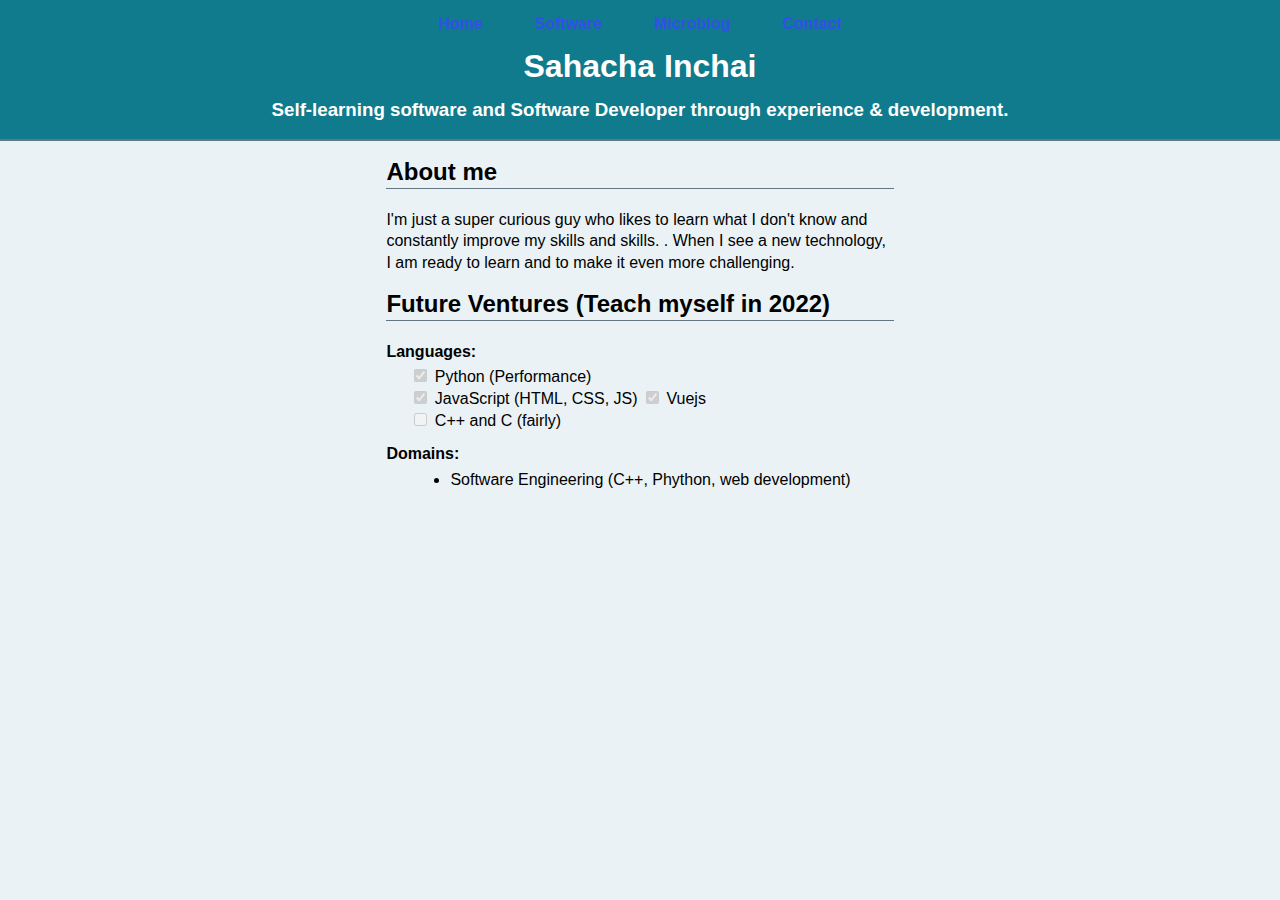
<file: index.html>
<!DOCTYPE html>
<html lang="en">
  <head>
    <meta
      name="generator"
      content="HTML Tidy for HTML5 for Linux version 5.6.0"
    />
    <meta charset="UTF-8" />
    <meta content="width=device-width, initial-scale=1.0" name="viewport" />
    <title>Sahacha Inchai</title>
    <link href="css/styles.css" rel="stylesheet" />
    <link href="images/favicon.png" rel="icon" />
  </head>
  <body>
    <header>
      <!-- Nav bar-->
      <div id="navbar">
        <a href="index.html" class="navbar-item">Home</a>
        <a href="software.html" class="navbar-item">Software</a>
        <a href="microblog.html" class="navbar-item">Microblog</a>
        <a href="contact.html" class="navbar-item">Contact</a>
      </div>
      <div id="info">
        <h1>Sahacha Inchai</h1>
        <h3>
          Self-learning software and Software Developer through experience &
           development.
        </h3>
      </div>
    </header>
    <main>
      <h2 class="subtitle">About me</h2>
      <p>
        I'm just a super curious guy who likes to learn what I don't know and constantly improve my skills and skills. 
        . When I see a new technology, I am ready to learn and to make it even more challenging. 

      </p>
     <!--<Y-->
      <h2 class="subtitle">Future Ventures (Teach myself in 2022)</h2>
      <dl>
        <dt>Languages:</dt>
        <dd>
          <input type="checkbox" checked disabled />
          <label>Python (Performance)</label><br />
          <input type="checkbox" checked disabled />
          <label>JavaScript (HTML, CSS, JS)</label>
          <input type="checkbox" checked disabled />
          <label>Vuejs </label><br />
          <input type="checkbox" disabled />
          <label>C++ and C (fairly)</label><br />
          
        </dd>
        <dt>Domains:</dt>
        <dd>
          <ul>
            <li>Software Engineering (C++, Phython, web development)</li>
          </ul>
        </dd>
      </dl>
    </main>
  </body>
</html>
</file>
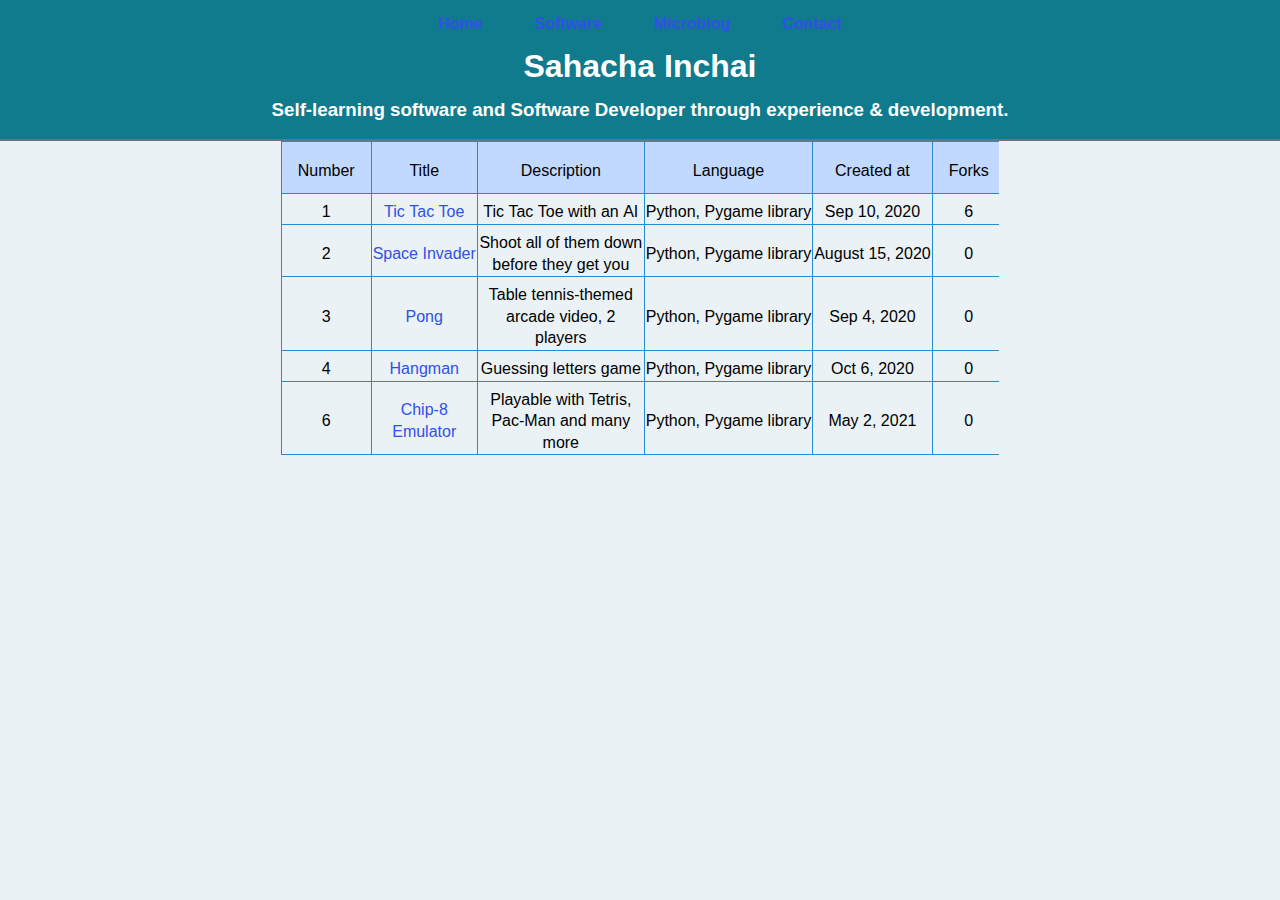
<file: software.html>
<!DOCTYPE html>
<html lang="en">
  <head>
    <meta
      name="generator"
      content="HTML Tidy for HTML5 for Linux version 5.6.0"
    />
    <meta charset="UTF-8" />
    <meta content="width=device-width, initial-scale=1.0" name="viewport" />
    <title>Jan Poonthong</title>
    <link href="css/styles.css" rel="stylesheet" />
    <link href="images/favicon.png" rel="icon" />
    <style>
      main {
        margin-left: auto;
        margin-right: auto;
        max-width: 85ex;
        display: block;
        padding-left: 1em;
        padding-right: 1em;
        /* max-width: 100%; */
      }
    </style>
  </head>
  <body>
    <header>
      <!-- Nav bar-->
      <div id="navbar">
        <a href="index.html" class="navbar-item">Home</a>
        <a href="software.html" class="navbar-item">Software</a>
        <a href="microblog.html" class="navbar-item">Microblog</a>
        <a href="contact.html" class="navbar-item">Contact</a>
      </div>
      <div id="info">
        <h1>Sahacha Inchai</h1>
        <h3>
          Self-learning software and Software Developer through experience &
           development.
        </h3>
      </div>
    </header>
    <main>
      <div class="table-responsive">
        <table class="table table-sm">
          <thead>
            <tr>
              <th scope="col">Number</th>
              <th scope="col">Title</th>
              <th scope="col">Description</th>
              <th scope="col">Language</th>
              <th scope="col">Created at</th>
              <th scope="col">Forks</th>
              <th scope="col">Open Issue</th>
              <th scope="col">Size</th>
            </tr>
          </thead>
          <tbody>
            <tr>
              <td class="headcol">1</td>
              <td>
                <a
                  href="https://github.com/JanPoonthong/tic_tac_toe"
                  target="_blank"
                  >Tic&nbsp;Tac&nbsp;Toe</a
                >
              </td>
              <td>
                &nbsp;Tic&nbsp;Tac&nbsp;Toe&nbsp;with&nbsp;an&nbsp;AI&nbsp;
              </td>
              <td>Python,&nbsp;Pygame&nbsp;library</td>
              <td>Sep&nbsp;10,&nbsp;2020</td>
              <td>6</td>
              <td>1</td>
              <td>56KB</td>
            </tr>
            <tr>
              <td class="headcol">2</td>
              <td>
                <a
                  href="https://github.com/JanPoonthong/space_invaders"
                  target="_blank"
                  >Space&nbsp;Invader</a
                >
              </td>
              <td>Shoot all of them down before they get you</td>
              <td>Python, Pygame library</td>
              <td>August&nbsp;15,&nbsp;2020</td>
              <td>0</td>
              <td>0</td>
              <td>11MB</td>
            </tr>
            <tr>
              <td class="headcol">3</td>
              <td>
                <a href="https://github.com/JanPoonthong/pong" target="_blank"
                  >Pong</a
                >
              </td>
              <td>Table tennis-themed arcade video, 2 players</td>
              <td>Python, Pygame library</td>
              <td>Sep 4, 2020</td>
              <td>0</td>
              <td>0</td>
              <td>16KB</td>
            </tr>
            <tr>
              <td class="headcol">4</td>
              <td>
                <a
                  href="https://github.com/JanPoonthong/hangman"
                  target="_blank"
                  >Hangman</a
                >
              </td>
              <td>Guessing letters game</td>
              <td>Python, Pygame library</td>
              <td>Oct 6, 2020</td>
              <td>0</td>
              <td>0</td>
              <td>53KB</td>
            </tr>
            <tr>
              <td class="headcol">6</td>
              <td>
                <a
                  href="https://github.com/JanPoonthong/chip8_emulator"
                  target="_blank"
                  >Chip-8 Emulator</a
                >
              </td>
              <td>Playable with Tetris, Pac-Man and many more</td>
              <td>Python, Pygame library</td>
              <td>May 2, 2021</td>
              <td>0</td>
              <td>0</td>
              <td>10KB</td>
            </tr>
          </tbody>
        </table>
      </div>
    </main>
  </body>
</html>
</file>
<file: css/styles.css>
/* Header */
header {
  background-color: rgb(16,123,140);
  padding-top: 1%;
  border-bottom: 2pt solid #647584;
}

/* Header, my info part name and tiny description */
#info {
  text-align: center;
  color: #FFFFFF;
}

/* Navbar */
#navbar {
  margin-left: auto;
  margin-right: auto;
  max-width: 60ex;
  text-align: center;
  font-weight: bold;
  display: flex;
  justify-content: space-evenly;
}

.navbar-item {
  text-decoration: none;
}

.navbar-item:hover {
  color: #438bff;
}

/* Body part, add background color, etc */
body {
  line-height: 1.35em;
  background-color: #eaf2f5;
  margin: 0;
  font-family: "Helvetica", sans-serif;
}

/* Main, the part writing, about me, and blog */
main {
  margin-left: auto;
  margin-right: auto;
  max-width: 60ex;
  display: block;
  padding-left: 1em;
  padding-right: 1em;
}

/* Subtitle for date (Microblog) and about me (Home) */
.subtitle {
  border-bottom: 1pt solid #647584;
  padding-bottom: 1%;
}

/* Important things I learned */
.important {
  color: #268bd2;
}

/* Color the link */
a:link {
  color: #3050e7;
}

/* Sub-heading part (Name:, Email:, etc */
dt {
  font-weight: bold;
  margin-bottom: 0.25em;
  margin-top: 0.75em;
}

/* The content of the sub-heading (Jan, Jan Poonthong, etc) */
dd {
  margin-left: 1.5em;
}

/* The sketch drawing in contact page */
#jan-illustration {
  float: right;
}

/* Tic Tac Toe GIF in microblog */
.images {
  float: right;
  padding-left: 1em;
  padding-bottom: 0.5em;
  max-width: 50vw;
}

/* Table for software page */
table {
  border-collapse: collapse;
  margin-bottom: 1em;
  margin-left: auto;
  margin-right: auto;
}

td,
th {
  border: 1pt solid #268bd2;
  padding-top: 7px;
  text-align: center;
  font-weight: inherit;
}

td a:link:not(:hover) {
  text-decoration: none;
}

th {
  background-color: #c1d9ff;
  padding-right: 1rem;
  padding-left: 1rem;
}

.table-responsive {
  display: block;
  width: 100%;
  overflow-x: scroll;
}

.headcol {
  left: 0px;
}

/* For jumping navigation */
.anchor {
  text-decoration: none;
}
</file>
